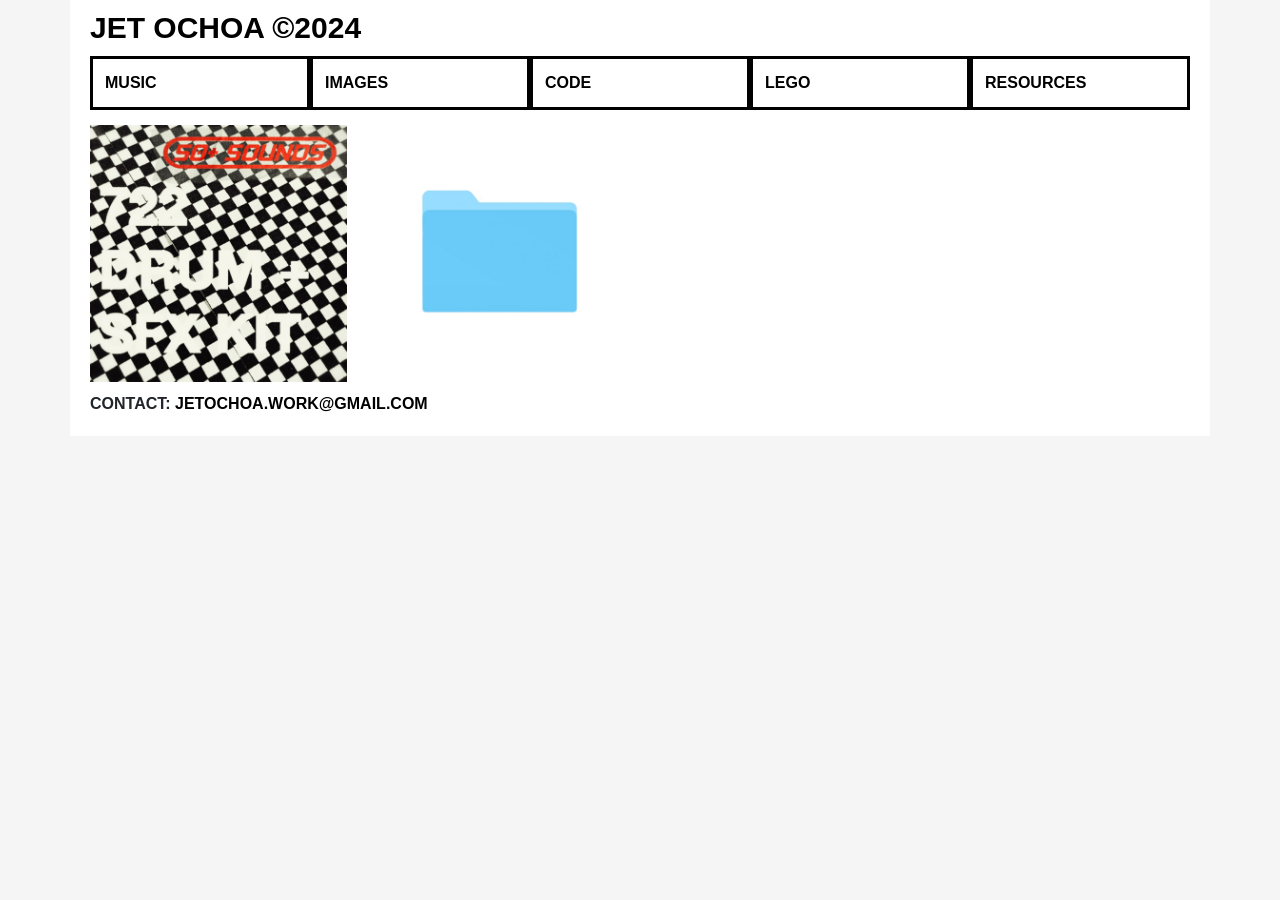
<file: music.html>
<!doctype html>
<html lang="en">
  <head>
    <meta charset="utf-8">
    <meta name="viewport" content="width=device-width, initial-scale=1">

    <title>jetochoa.com</title>
    <link href="https://cdn.jsdelivr.net/npm/bootstrap@5.2.2/dist/css/bootstrap.min.css" rel="stylesheet" integrity="sha384-Zenh87qX5JnK2Jl0vWa8Ck2rdkQ2Bzep5IDxbcnCeuOxjzrPF/et3URy9Bv1WTRi" crossorigin="anonymous">
	<link rel="stylesheet" href="style.css">
  </head>
  <body>

	<div class="container-sm">
    <h3><b><a class="five" href="/" target="_blank">JET OCHOA ©2024</a></b></h3>
    <script src="https://cdn.jsdelivr.net/npm/bootstrap@5.2.2/dist/js/bootstrap.bundle.min.js" integrity="sha384-OERcA2EqjJCMA+/3y+gxIOqMEjwtxJY7qPCqsdltbNJuaOe923+mo//f6V8Qbsw3" crossorigin="anonymous"></script>

	<div class="container text-start">
		<div class="row nav">
			<a href="music" class="col black-border">
				MUSIC
			</a>

			<a href="images" class="col black-border">
				IMAGES
			</a>

			<a href="https://github.com/jetochoa" class="col black-border">
				CODE
			</a>

			<a href="lego" class="col black-border">
				LEGO
			</a>

            <a href="resources" class="col black-border">
				RESOURCES
			</a>
	</div>
	</div>

	   <!-- Responsive Image Grid-->
<div class="row"> 
	<div class="column">
		<a href="https://drive.google.com/drive/u/2/folders/1JZW-lQlgZ4OtCSz9oqC1a6qIaKl7ujMd">
		<img src="IMAGES/722DRUMSFXKIT.png" style="width:100%">
		</a>
	</div>
	
	<div class="column">
		<a href="https://www.dropbox.com/scl/fo/2jafcexhzorx3oi0cpa3e/h?rlkey=zi5fw0m5hez9mk11z35s00e2z&dl=0">
		<img src="IMAGES/GOODMUSIC.jpg" style="width:100%">
		</a>
	</div>
</div>

	<footer class="footer">
		CONTACT: <b><a class="five" href="mailto:jetochoa.work@gmail.com">JETOCHOA.WORK@GMAIL.COM</a></b>
			<!--<p class="text-muted">Legal inquiries contact: <a href="mailto:noreply@pomona.industries">noreply@pomona.computer</a></p>-->
	</footer>
</div>
</div>
	
  </body>
</html>
</file>
<file: style.css>
body {
	font-family: Helvetica;
    font-weight: 700;
    background-color: whitesmoke;
}
h1, h2, h3, h4, h5, h6 {
	font-weight: 700;

}
h1{ 
    font-size: 50px;
    margin-bottom: -1px;
}
h3 {
    font-size: 30px;
    margin-bottom: 10px;
}

img {
    object-fit: contain;
}

.content {
	height: 100vh;
	width: 100%;
	align-items: center;
	flex-direction: column;
}
.container-sm {
    border-color: black;
    background-color: white;
    padding-top: 10px;
    padding-bottom: 10px;
    padding-left: 20px;
    padding-right: 20px;
}

/* link setup */
.background{
    color: black;
}

a {
  color:black; text-decoration: none;
}

a:hover {
  color: #21e849;
  border-color: #21e849;

}

img{
  object-fit: contain;
}

.nav a {
    font-weight: 700;
}
.nav div:hover {
  border-color: #21e849;
  border-style: solid;
  cursor: pointer;
}

.black-border {
  border-style: solid;
  border-color: black;
  padding-top: 12px;
  padding-right: 12px;
  padding-bottom: 12px;
  padding-left: 12px;
}

.white-border {
  border-style: solid;
  border-color: white;
  padding-top: 10px;
  padding-right: 10px;
  padding-bottom: 10px;
  padding-left: 10px;
  margin: 20px;
}

/* link setup */
a.five:link {color:black;text-decoration:none; cursor: pointer;}
a.five:visited {color:black;text-decoration:none;}
a.five:hover {color: #21e849; cursor:pointer;}

/* Tab selected goes black */
.type-1 {
    background-color: black;
}

/* F22 image formatting */
.F22topmargin {
    margin-top: 15px;
}

footer{
    padding-top: 10px;
    padding-bottom: 10px;
}

/* RESPONSIVE IMAGE GRID */

.row {
    display: -ms-flexbox; /* IE10 */
    display: flex;
    -ms-flex-wrap: wrap; /* IE10 */
    flex-wrap: wrap;
    padding: 0px;
  }
  
  /* Create four equal columns that sits next to each other */
  .column {
    -ms-flex: 25%; /* IE10 */
    flex: 25%;
    max-width: 25%;
    padding-left: -12px;
  }
  
  .column img {
    margin-top: 15px;
    vertical-align: middle;
    width: 100%;
  }
  
  /* Responsive layout - makes a two column-layout instead of four columns */
  @media screen and (max-width: 800px) {
    .column {
      -ms-flex: 50%;
      flex: 50%;
      max-width: 50%;
    }
  }
  
  /* Responsive layout - makes the two columns stack on top of each other instead of next to each other */
  @media screen and (max-width: 600px) {
    .column {
      -ms-flex: 100%;
      flex: 100%;
      max-width: 100%;
    }
  }

.textmiddle{
padding-top: 20px;
}
</file>
